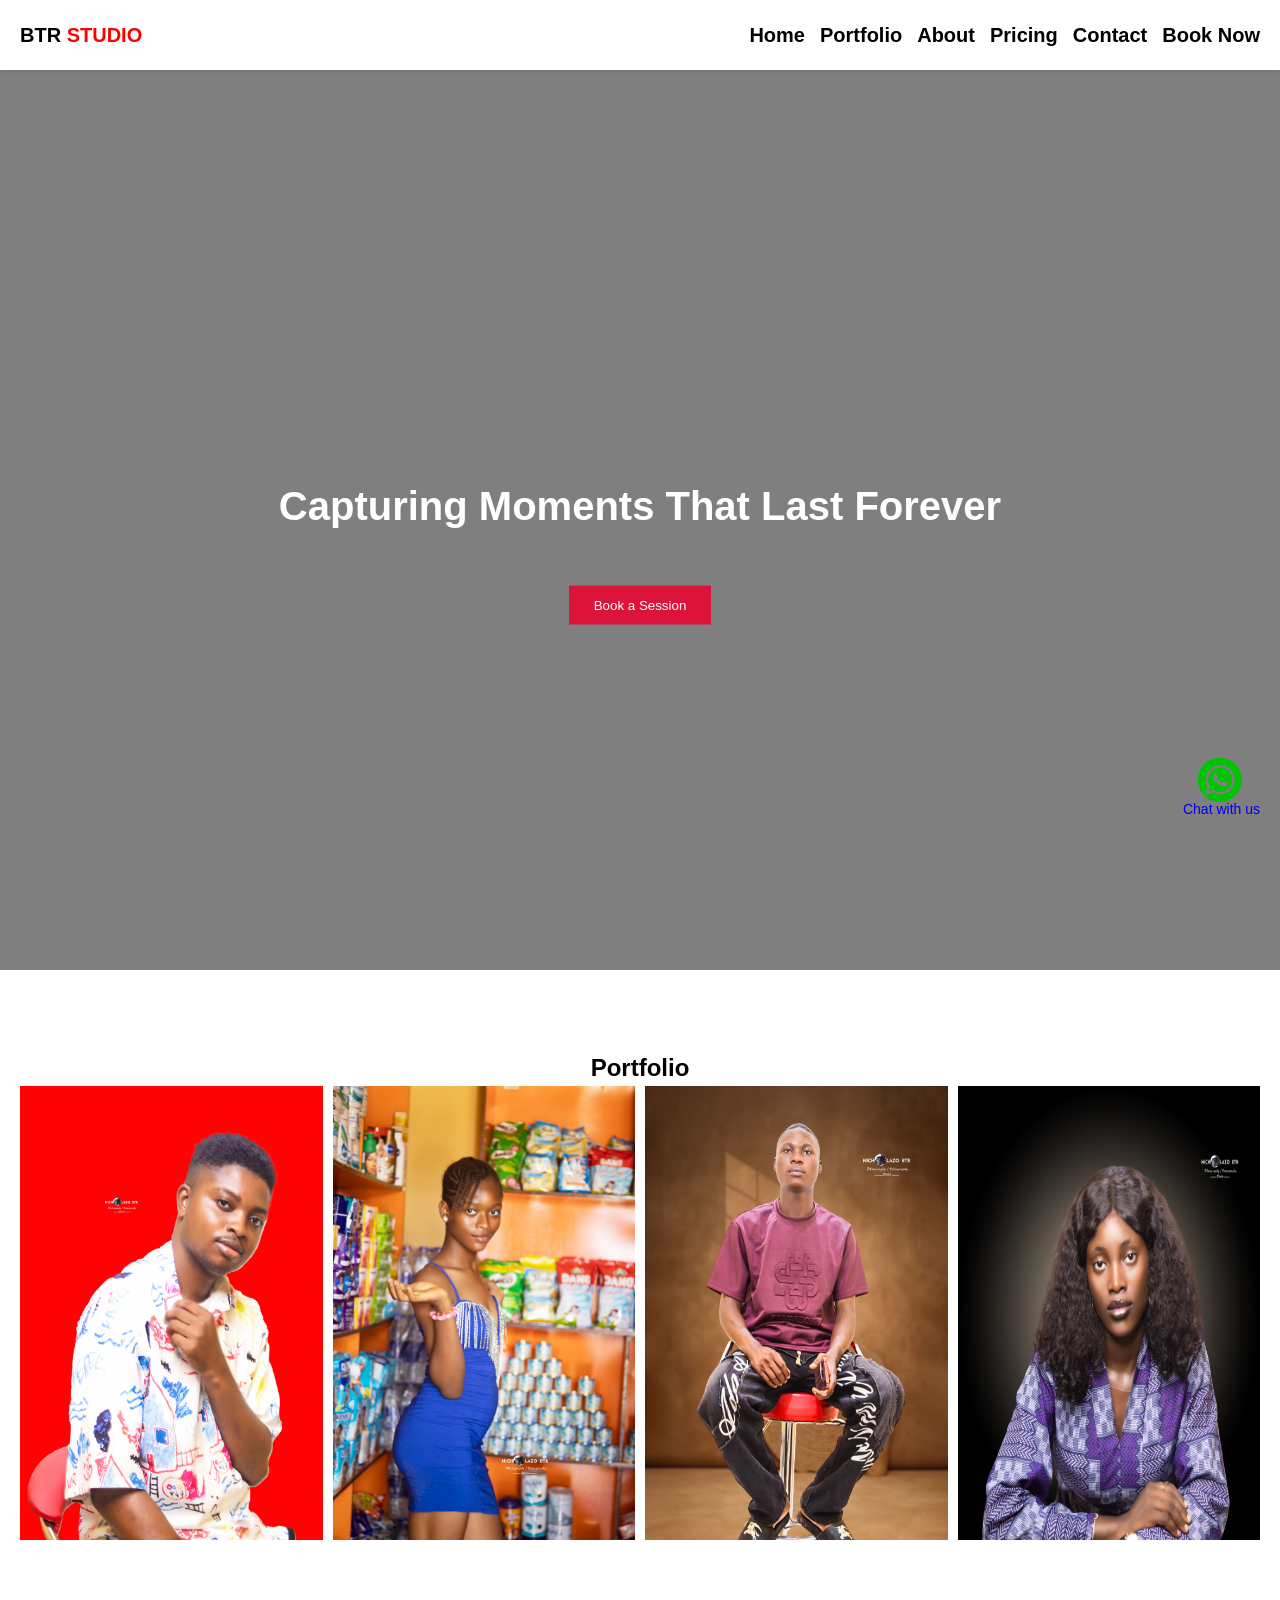
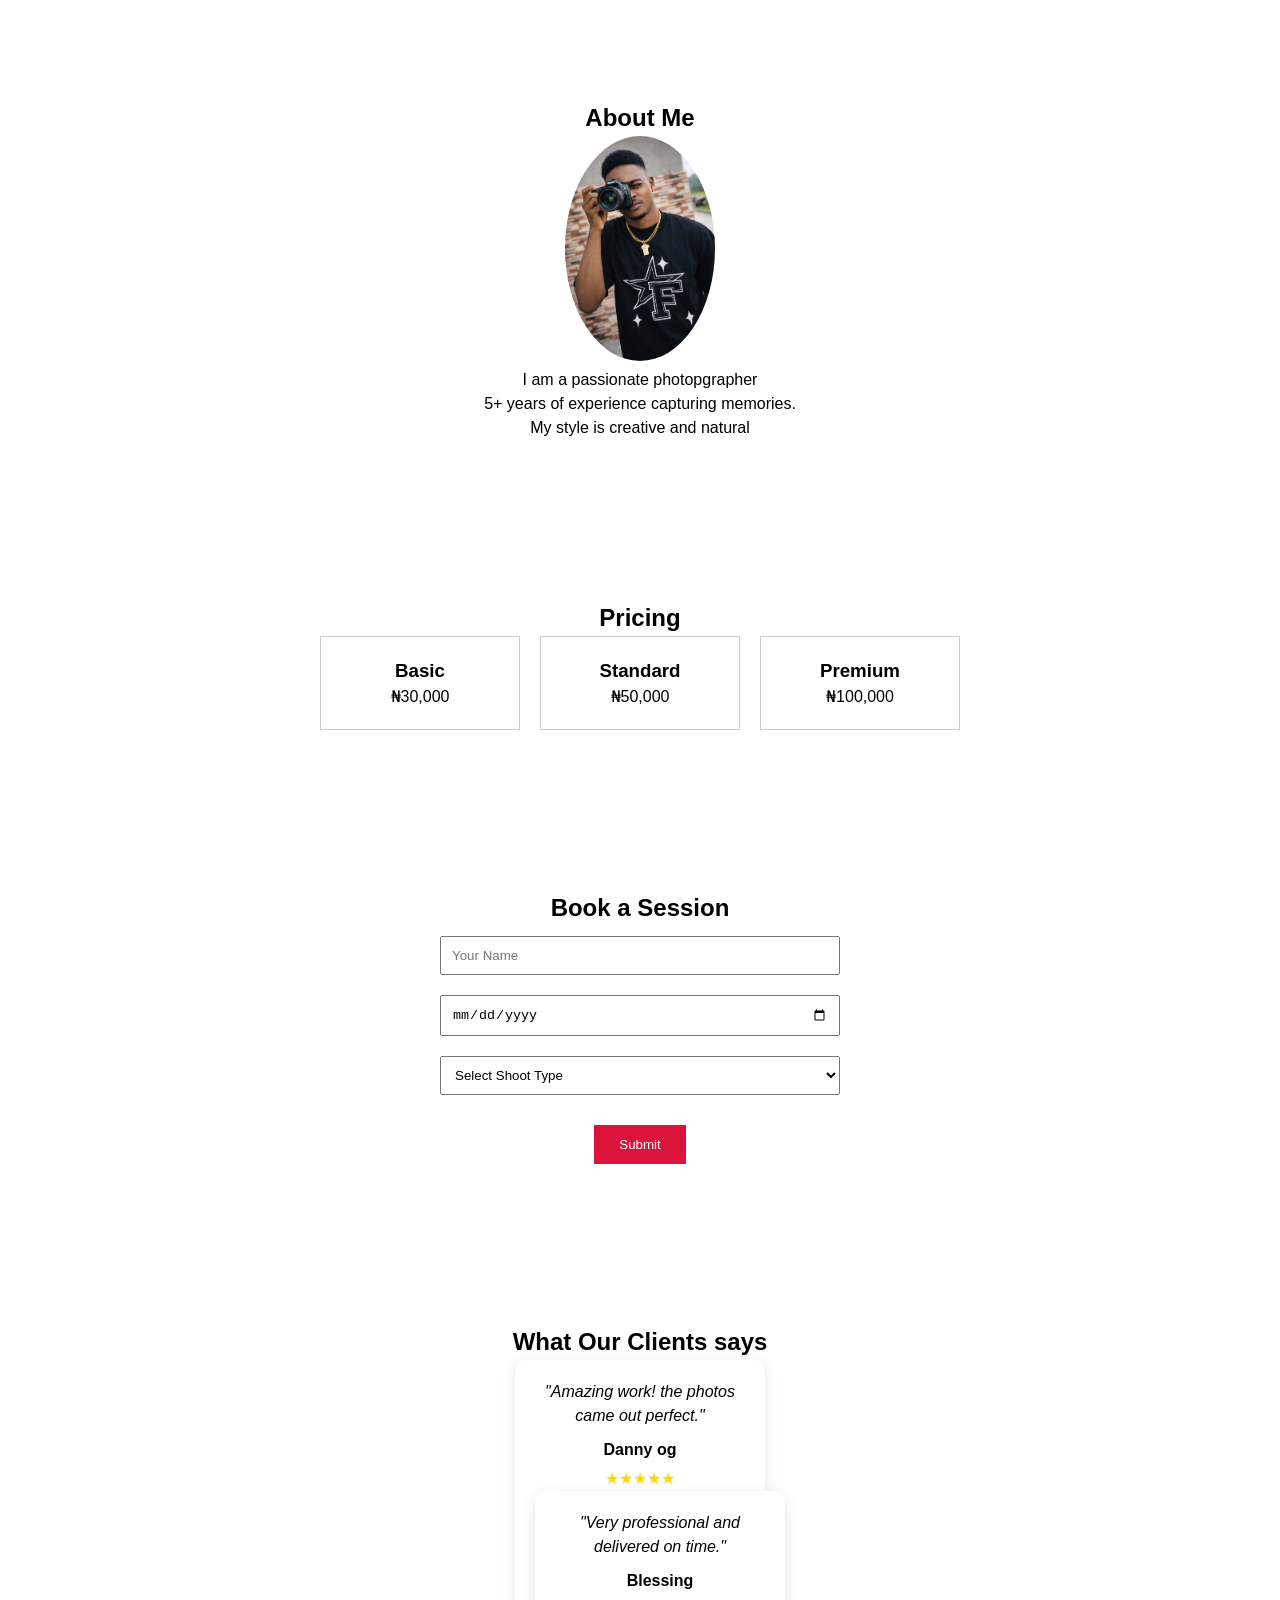
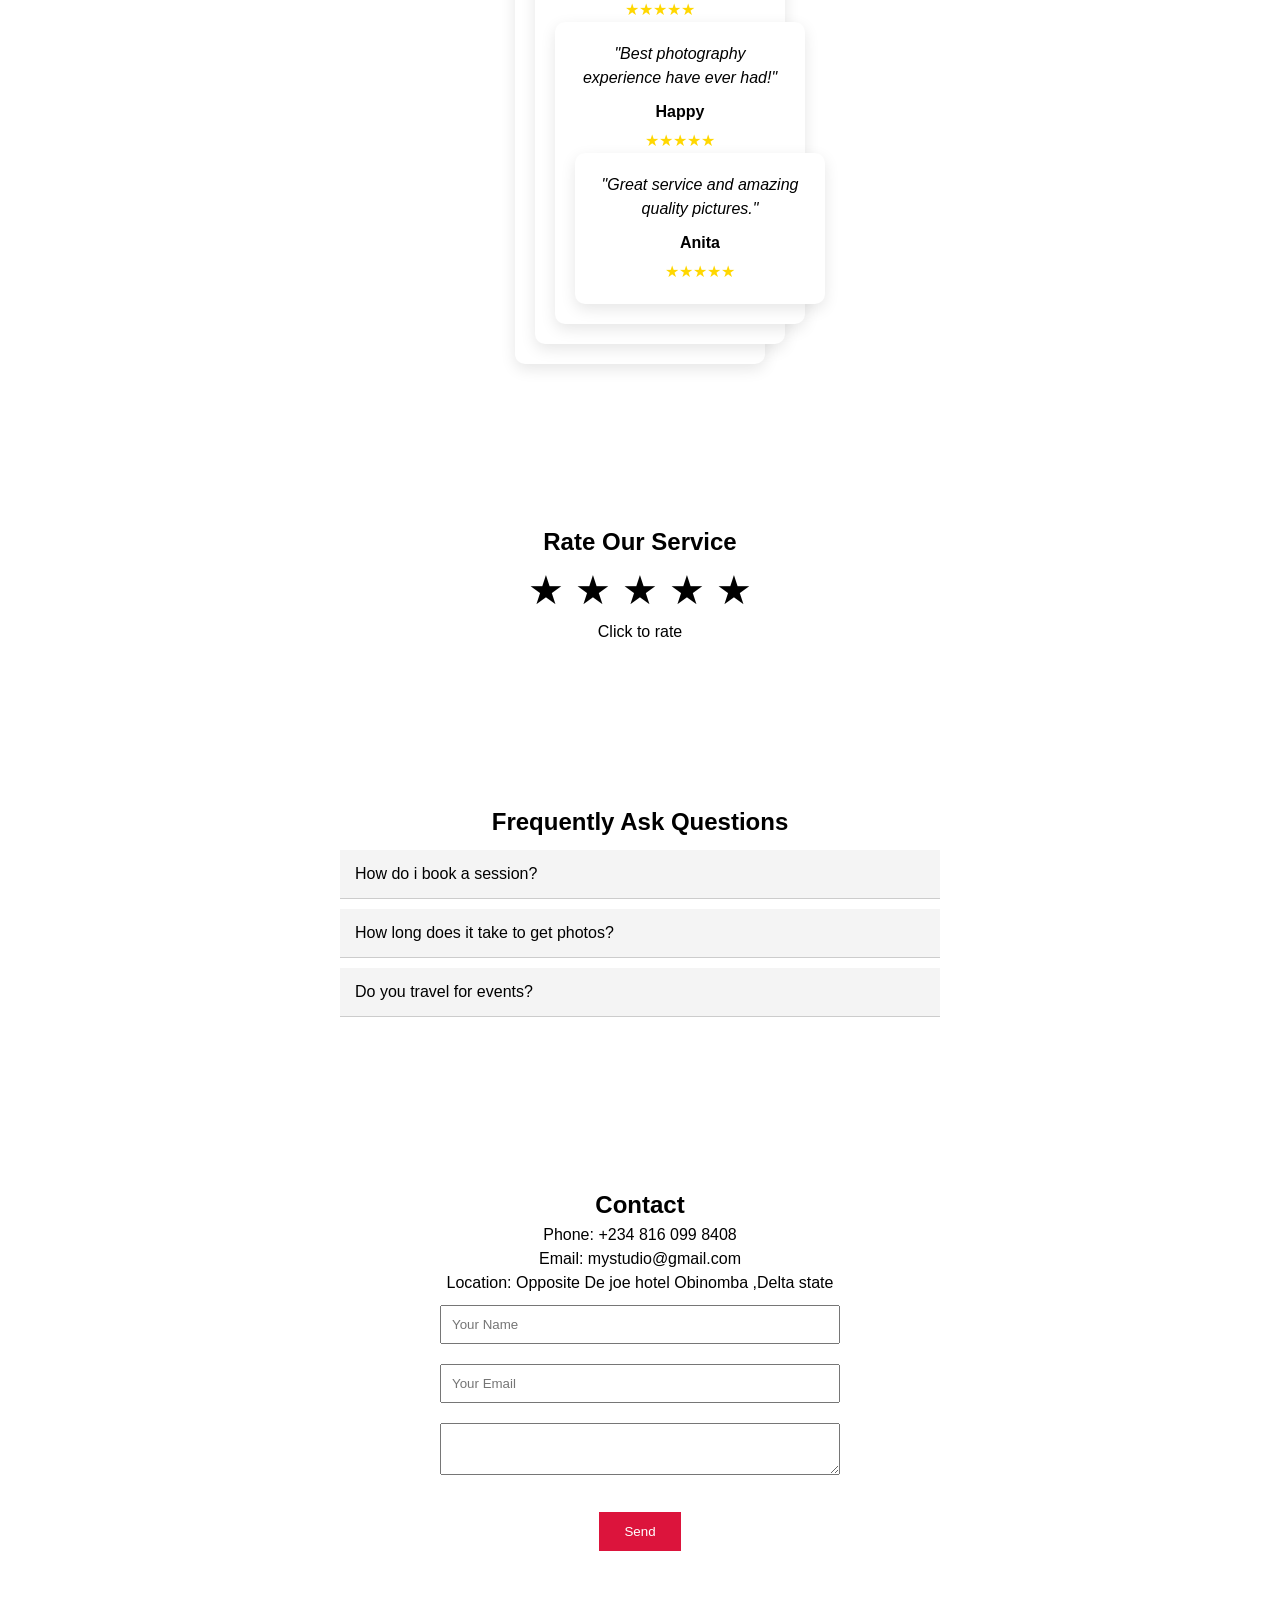
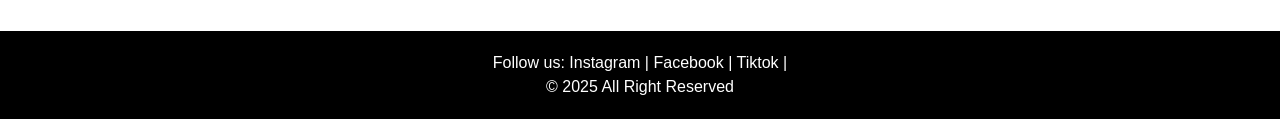
<file: Index.html>
<!DOCTYPE html>
<html lang="en">
<head>
    <meta charset="UTF-8">
    <meta name="viewport" content="width=device-width, initial-scale=1.0">
    <title>btr studio</title>
    <link rel="stylesheet" href="style.css">

</head>
<body>
    <header>
        <h1>BTR<span> STUDIO</span></h1>
        <div class="nav">
            <a href="#home">Home</a>
            <a href="#portfolio">Portfolio</a>
            <a href="#about">About</a>
            <a href="#pricing">Pricing</a>
            <a href="#contact">Contact</a>
            <a href="#booking">Book Now</a>
        </div>
   
    <!--mobile menu icon-->
 
        <div class="menu-icon" onclick="toggleMenu()">
            &#9776;

        </div>
        <div class="nav-wrap-mobile d-none">
           <a href="#home">Home</a>
            <a href="#portfolio">Portfolio</a>
            <a href="#about">About</a>
            <a href="#pricing">Pricing</a>
            <a href="#contact">Contact</a>
            <a href="#booking">Book Now</a>
        </div>
         </header>

    <!--Homepage--
    <section class="hero" id="home">
        <div>
            <h1>
                Capturing Moments That Last Forever
            </h1>
            <button class="btn"
            onclick="scrollToBooking()">
                Book a Session
            </button>
        </div>

    </section>
-->

    <!--background video-->
    <section  class="hero" id="home">
        <video autoplay muted loop plasyline class="hero-video">
            <source src="images/vid.mp4" type="video/mp4">
        </video>

          <!--overlay content-->
    <div class="hero-content">
        <h1>
                Capturing Moments That Last Forever
            </h1>
            <button class="btn"
            onclick="scrollToBooking()">
                Book a Session
            </button>

    </div>
    

    </section>

  

    <!--Portfolio-->
    <section class="section" id="portfolio">
        <h2>Portfolio</h2>
        <div class="gallery">
            <img src="images/pic2.jpg">
            <img src="images/pic4.jpg">
            <img src="images/pic5.jpg">
            <img src="images/pic6.jpg">

        </div>
    </section>

    <!--About-->
    <section class="section about" id="about">
        <h2>About Me</h2>
        <img src="images/pic3.jpg">
        <p>
            I am a passionate photopgrapher
        </p>
        <p>
            5+ years of experience capturing memories.
        </p>
        <p>
            My style is creative and natural
        </p>
    </section>

    <!--Pricing-->
    <section class="section" id="pricing">
        <h2>Pricing</h2>
        <div class="pricing">
            <div class="card">
                <h3>Basic</h3>
                <p>₦30,000</p>
            </div>
            <div class="card">
                <h3>Standard</h3>
                <p> ₦50,000</p>
            </div>
            <div class="card">
                <h3>Premium</h3>
                <p>₦100,000</p>
            </div>

        </div>
    </section>

    <!--Booking-->
    <section class="section" id="booking">
        <h2>Book a Session</h2>
        <form onsubmit="bookNow(event)">
            <input type="text"
            placeholder="Your Name"required>
            <input type="date" required>
            <select required>
                <option value=""> Select Shoot Type</option>
                <option>Birthday</option>
                <option>Wedding</option>
                <option>Portrait</option>
                <option>Event</option>
                <option>Studio</option>
            </select>
            <button class="btn">Submit</button>
        </form>
    </section>

    <!--Testimonials
    <section class="section">
        <h2>Testimonials</h2>
        <p class="testimonial">"Amazing work!"</p>
         <p class="testimonial">"Very professional!"</p>
    </section>
    -->

     <section class="section"
     id="testimonials">
        <h2>What Our Clients says</h2>

        <div class="testimonial-container">
            <div class="testimonial-card">
                <p>"Amazing work! the photos came out perfect."</p>
                <h4>Danny og</h4>
                <div class="stars-testimony">
                    <!--stars-->
                    &#9733;&#9733;&#9733;&#9733;&#9733;
                </div>
                <div class="testimonial-card">
                <p>"Very professional and delivered on time."</p>
                <h4>Blessing</h4>
                <div class="stars-testimony">
                    <!--stars-->
                    &#9733;&#9733;&#9733;&#9733;&#9733;
                </div>
                <div class="testimonial-card">
                <p>"Best photography experience have ever had!"</p>
                <h4>Happy</h4>
                <div class="stars-testimony">
                    <!--stars-->
                    &#9733;&#9733;&#9733;&#9733;&#9733;
                </div>

                <div class="testimonial-card">
                <p>"Great service and amazing quality pictures."</p>
                <h4>Anita</h4>
                <div class="stars-testimony">
                    <!--stars-->
                    &#9733;&#9733;&#9733;&#9733;&#9733;
                </div>


            </div>

        </div>
    </section>


    <!--ratings-->
    <section class="section" id="ratings">
        <h2>Rate Our Service</h2>
        <div class="stars" id="star-container">
            <span onclick="rate(1)">&#9733;</span>
            <span onclick="rate(2)">&#9733;</span>
            <span onclick="rate(3)">&#9733;</span>
            <span onclick="rate(4)">&#9733;</span>
            <span onclick="rate(5)">&#9733;</span>

        </div>
        <p id="rating-text">Click to rate</p>

    </section>

    <section class="section" id="faq">
        <h2>Frequently Ask Questions</h2>

        <div class="faq-item">
            <button class="faq-question">How do i book a session?
            </button>
            <div class="faq-answer">
                <p>You can book through our booking form
                    or contact us via whatsapp
                </p>
            </div>
        </div>

         <div class="faq-item">
            <button class="faq-question">How long does it take to get photos?
            </button>
            <div class="faq-answer">
                <p>Photos are delivered within 2-7 w0rking days.
                </p>
            </div>
        </div>

         <div class="faq-item">
            <button class="faq-question">Do you travel for events?
            </button>
            <div class="faq-answer">
                <p>Yes, we cover events both locally and outside the city.
                </p>
            </div>
        </div>



    </section>

    <!--Contact-->
    <section class="section" id="contact">
        <h2>Contact</h2>
        <p>Phone: +234 816 099 8408</p>
        <p>Email: mystudio@gmail.com</p>
        <p>Location: Opposite De joe hotel Obinomba ,Delta state</p>
        <form onsubmit="contactForm(event)">

        
        <input type="text"
        placeholder="Your Name" required>
        <input type="email"
        placeholder="Your Email"required>
        <textarea placeholder="Message">
        </textarea>
        <button class="btn">
            Send
        </button>
        </form>
    </section>

      <!--whatsapp-->
    <a href="https://wa.me/2348160998408" class="whatsap-float"
    target="_blank">
    <span class="chat-text">Chat with us</span>
    
    <img src="images/whatsap.png"></a>


    <!--promo pop up-->
    <div class="popup" id="promo-popup">
        <div class="popup-content">
            <span class="close-btn"
            onclick="closePopup()">&times;</span>
            <h2>Special 0ffer!</h2>
            <P>Get 10% off your first photoshoot</P>
            <button class="btn"
            onclick="scrollToBooking()">
            Book Now
            </button>

        </div>

    </div>

    <!--Footer-->
    <footer>
        <p>Follow us:  Instagram | Facebook | Tiktok |</p>
        <p>&copy; 2025 All Right Reserved</p>
    </footer>

    <script src="java.js">

    </script>
</body>
</html>
</file>
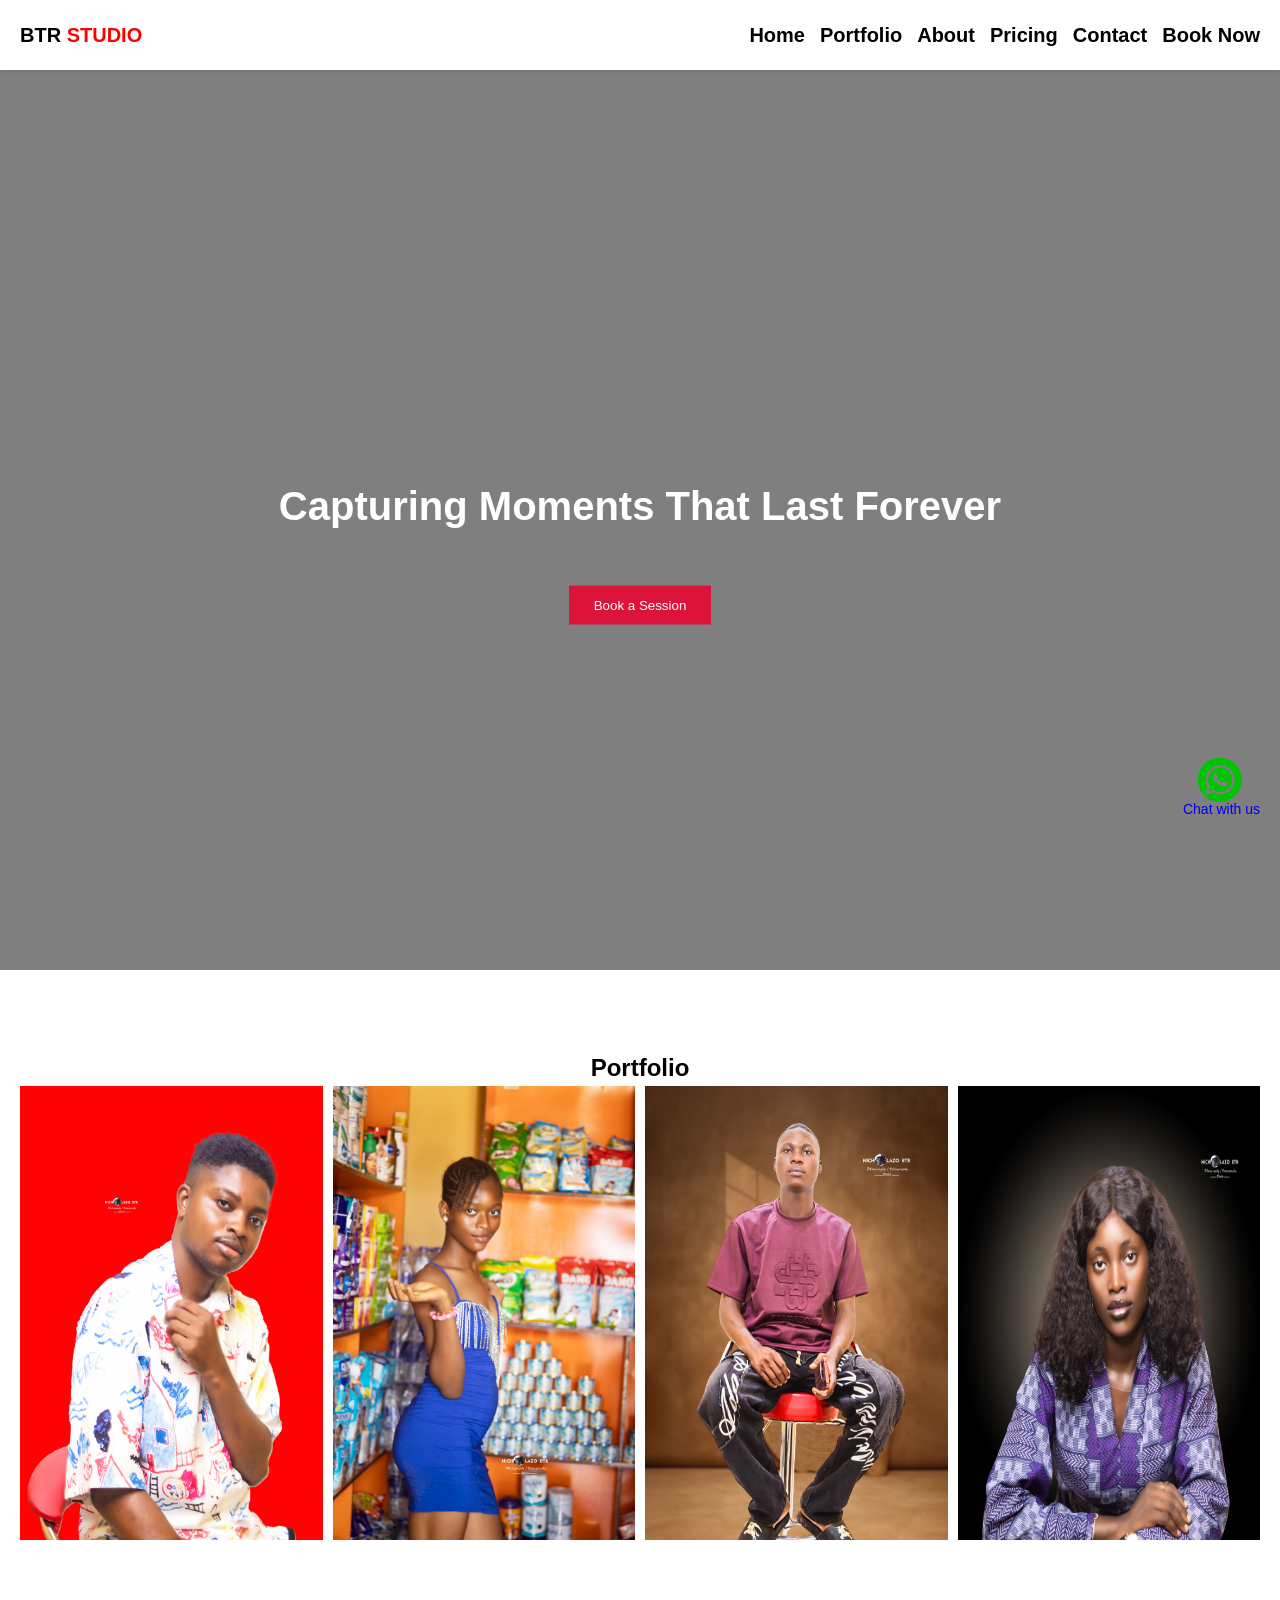
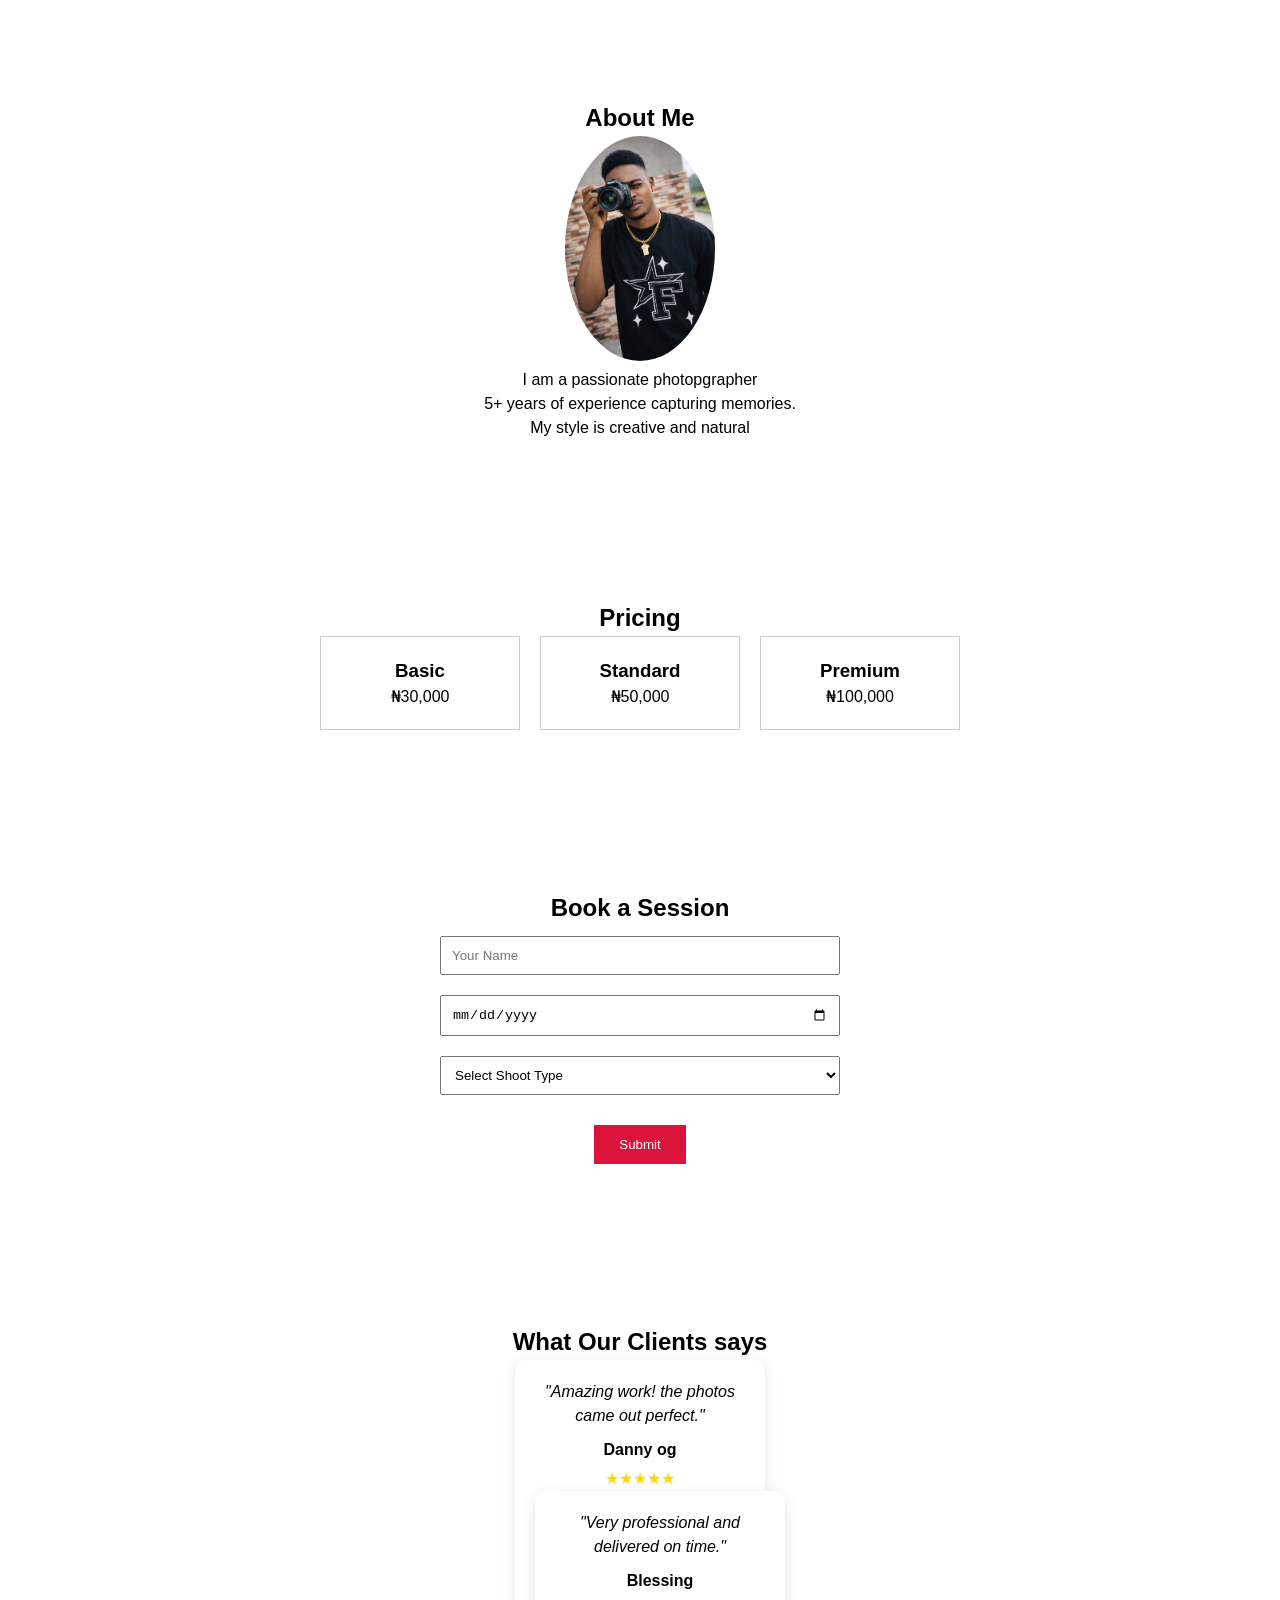
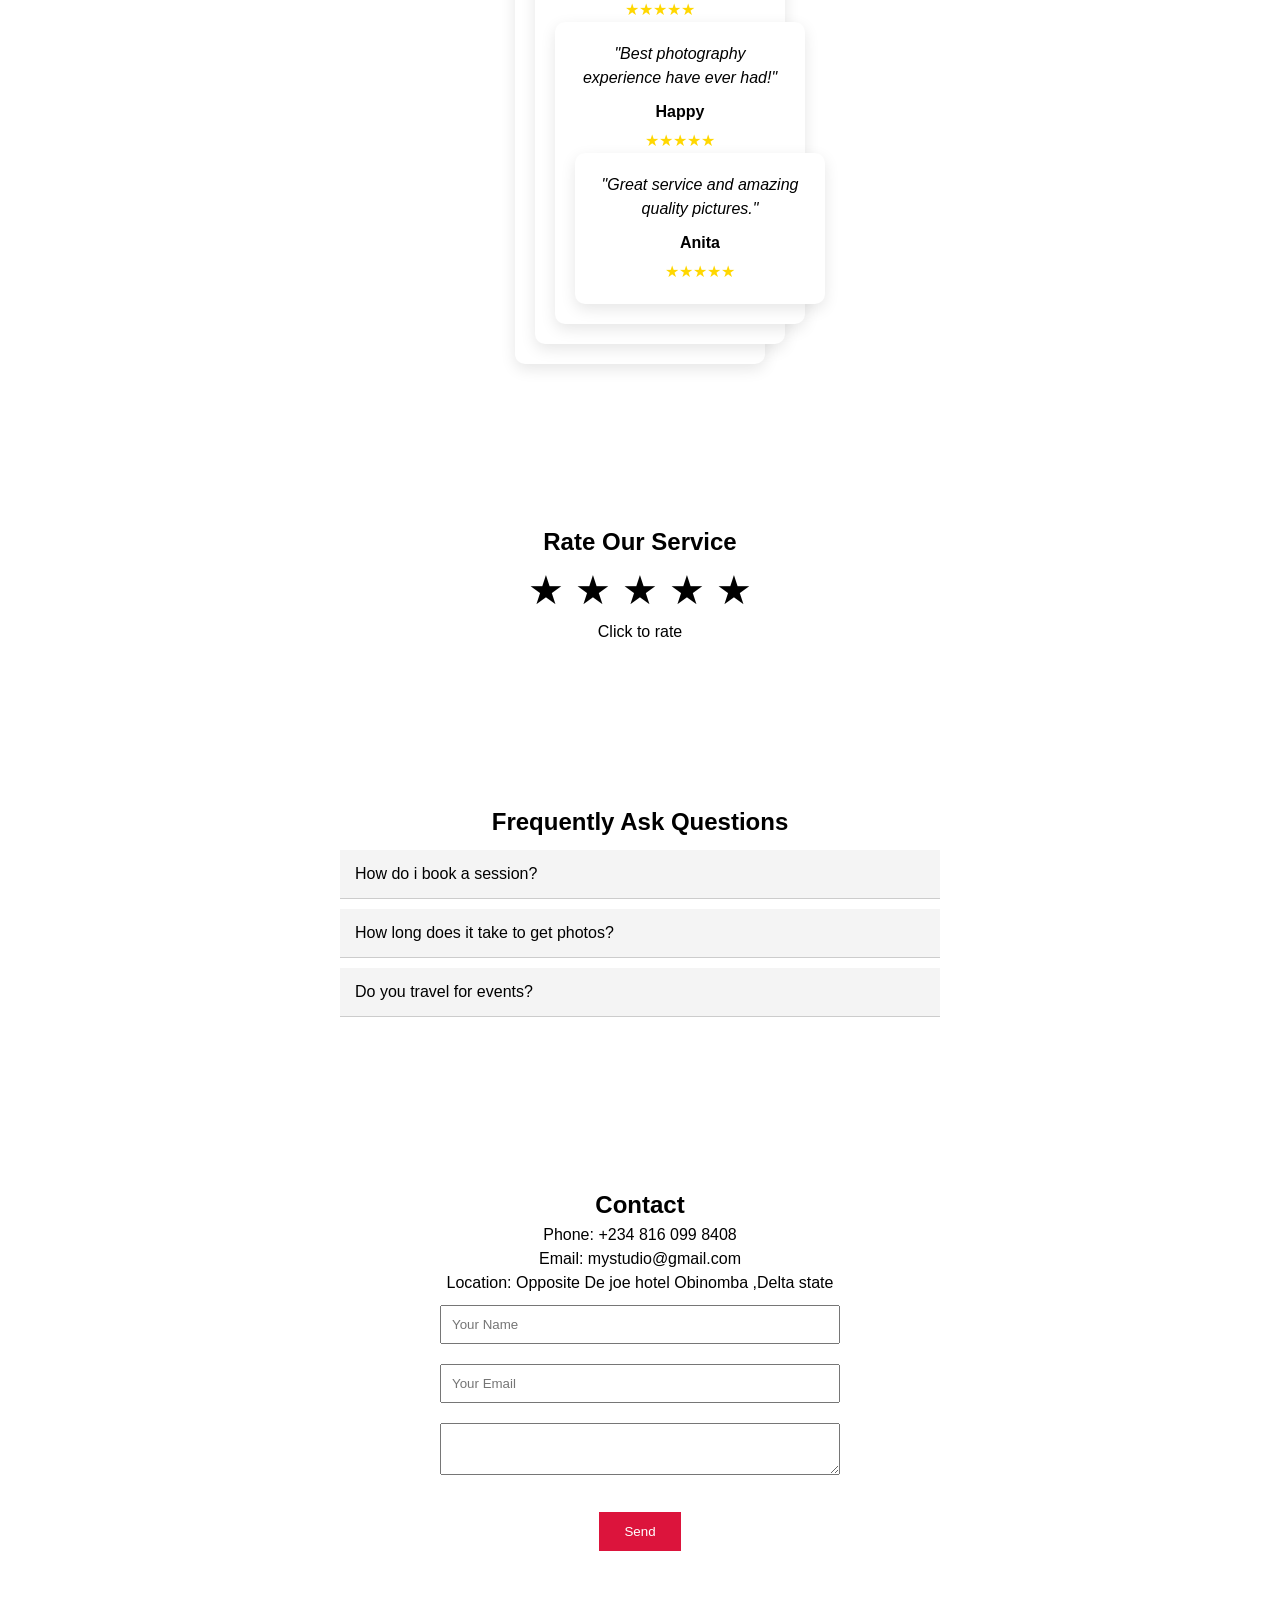
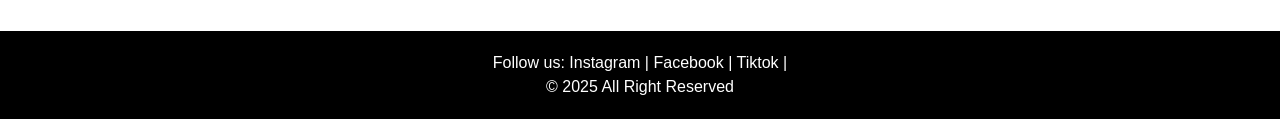
<file: btr.html>
<!DOCTYPE html>
<html lang="en">
<head>
    <meta charset="UTF-8">
    <meta name="viewport" content="width=device-width, initial-scale=1.0">
    <title>btr studio</title>
    <link rel="stylesheet" href="style.css">

</head>
<body>
    <header>
        <h1>BTR<span> STUDIO</span></h1>
        <div class="nav">
            <a href="#home">Home</a>
            <a href="#portfolio">Portfolio</a>
            <a href="#about">About</a>
            <a href="#pricing">Pricing</a>
            <a href="#contact">Contact</a>
            <a href="#booking">Book Now</a>
        </div>
   
    <!--mobile menu icon-->
 
        <div class="menu-icon" onclick="toggleMenu()">
            &#9776;

        </div>
        <div class="nav-wrap-mobile d-none">
           <a href="#home">Home</a>
            <a href="#portfolio">Portfolio</a>
            <a href="#about">About</a>
            <a href="#pricing">Pricing</a>
            <a href="#contact">Contact</a>
            <a href="#booking">Book Now</a>
        </div>
         </header>

    <!--Homepage--
    <section class="hero" id="home">
        <div>
            <h1>
                Capturing Moments That Last Forever
            </h1>
            <button class="btn"
            onclick="scrollToBooking()">
                Book a Session
            </button>
        </div>

    </section>
-->

    <!--background video-->
    <section  class="hero" id="home">
        <video autoplay muted loop plasyline class="hero-video">
            <source src="images/vid.mp4" type="video/mp4">
        </video>

          <!--overlay content-->
    <div class="hero-content">
        <h1>
                Capturing Moments That Last Forever
            </h1>
            <button class="btn"
            onclick="scrollToBooking()">
                Book a Session
            </button>

    </div>
    

    </section>

  

    <!--Portfolio-->
    <section class="section" id="portfolio">
        <h2>Portfolio</h2>
        <div class="gallery">
            <img src="images/pic2.jpg">
            <img src="images/pic4.jpg">
            <img src="images/pic5.jpg">
            <img src="images/pic6.jpg">

        </div>
    </section>

    <!--About-->
    <section class="section about" id="about">
        <h2>About Me</h2>
        <img src="images/pic3.jpg">
        <p>
            I am a passionate photopgrapher
        </p>
        <p>
            5+ years of experience capturing memories.
        </p>
        <p>
            My style is creative and natural
        </p>
    </section>

    <!--Pricing-->
    <section class="section" id="pricing">
        <h2>Pricing</h2>
        <div class="pricing">
            <div class="card">
                <h3>Basic</h3>
                <p>₦30,000</p>
            </div>
            <div class="card">
                <h3>Standard</h3>
                <p> ₦50,000</p>
            </div>
            <div class="card">
                <h3>Premium</h3>
                <p>₦100,000</p>
            </div>

        </div>
    </section>

    <!--Booking-->
    <section class="section" id="booking">
        <h2>Book a Session</h2>
        <form onsubmit="bookNow(event)">
            <input type="text"
            placeholder="Your Name"required>
            <input type="date" required>
            <select required>
                <option value=""> Select Shoot Type</option>
                <option>Birthday</option>
                <option>Wedding</option>
                <option>Portrait</option>
                <option>Event</option>
                <option>Studio</option>
            </select>
            <button class="btn">Submit</button>
        </form>
    </section>

    <!--Testimonials
    <section class="section">
        <h2>Testimonials</h2>
        <p class="testimonial">"Amazing work!"</p>
         <p class="testimonial">"Very professional!"</p>
    </section>
    -->

     <section class="section"
     id="testimonials">
        <h2>What Our Clients says</h2>

        <div class="testimonial-container">
            <div class="testimonial-card">
                <p>"Amazing work! the photos came out perfect."</p>
                <h4>Danny og</h4>
                <div class="stars-testimony">
                    <!--stars-->
                    &#9733;&#9733;&#9733;&#9733;&#9733;
                </div>
                <div class="testimonial-card">
                <p>"Very professional and delivered on time."</p>
                <h4>Blessing</h4>
                <div class="stars-testimony">
                    <!--stars-->
                    &#9733;&#9733;&#9733;&#9733;&#9733;
                </div>
                <div class="testimonial-card">
                <p>"Best photography experience have ever had!"</p>
                <h4>Happy</h4>
                <div class="stars-testimony">
                    <!--stars-->
                    &#9733;&#9733;&#9733;&#9733;&#9733;
                </div>

                <div class="testimonial-card">
                <p>"Great service and amazing quality pictures."</p>
                <h4>Anita</h4>
                <div class="stars-testimony">
                    <!--stars-->
                    &#9733;&#9733;&#9733;&#9733;&#9733;
                </div>


            </div>

        </div>
    </section>


    <!--ratings-->
    <section class="section" id="ratings">
        <h2>Rate Our Service</h2>
        <div class="stars" id="star-container">
            <span onclick="rate(1)">&#9733;</span>
            <span onclick="rate(2)">&#9733;</span>
            <span onclick="rate(3)">&#9733;</span>
            <span onclick="rate(4)">&#9733;</span>
            <span onclick="rate(5)">&#9733;</span>

        </div>
        <p id="rating-text">Click to rate</p>

    </section>

    <section class="section" id="faq">
        <h2>Frequently Ask Questions</h2>

        <div class="faq-item">
            <button class="faq-question">How do i book a session?
            </button>
            <div class="faq-answer">
                <p>You can book through our booking form
                    or contact us via whatsapp
                </p>
            </div>
        </div>

         <div class="faq-item">
            <button class="faq-question">How long does it take to get photos?
            </button>
            <div class="faq-answer">
                <p>Photos are delivered within 2-7 w0rking days.
                </p>
            </div>
        </div>

         <div class="faq-item">
            <button class="faq-question">Do you travel for events?
            </button>
            <div class="faq-answer">
                <p>Yes, we cover events both locally and outside the city.
                </p>
            </div>
        </div>



    </section>

    <!--Contact-->
    <section class="section" id="contact">
        <h2>Contact</h2>
        <p>Phone: +234 816 099 8408</p>
        <p>Email: mystudio@gmail.com</p>
        <p>Location: Opposite De joe hotel Obinomba ,Delta state</p>
        <form onsubmit="contactForm(event)">

        
        <input type="text"
        placeholder="Your Name" required>
        <input type="email"
        placeholder="Your Email"required>
        <textarea placeholder="Message">
        </textarea>
        <button class="btn">
            Send
        </button>
        </form>
    </section>

      <!--whatsapp-->
    <a href="https://wa.me/2348160998408" class="whatsap-float"
    target="_blank">
    <span class="chat-text">Chat with us</span>
    
    <img src="images/whatsap.png"></a>


    <!--promo pop up-->
    <div class="popup" id="promo-popup">
        <div class="popup-content">
            <span class="close-btn"
            onclick="closePopup()">&times;</span>
            <h2>Special 0ffer!</h2>
            <P>Get 10% off your first photoshoot</P>
            <button class="btn"
            onclick="scrollToBooking()">
            Book Now
            </button>

        </div>

    </div>

    <!--Footer-->
    <footer>
        <p>Follow us:  Instagram | Facebook | Tiktok |</p>
        <p>&copy; 2025 All Right Reserved</p>
    </footer>

    <script src="java.js">

    </script>
</body>
</html>
</file>
<file: style.css>
*{
    margin: 0;
    padding: 0;
    box-sizing: border-box;
}
body{
    font-family: arial,sans-serif;
    line-height: 1.5;
}
header{
     display: flex;
    justify-content: space-between;
    align-items: center;
    padding: 20px;
    background: white;
    color: black;
    font-weight:bold ;
    box-shadow: 0 2px 5px rgba(0, 0, 0, 0.1);
    position: sticky;
    top: 0;
    cursor: pointer;
    z-index: 5;
    font-size: 20px;
}
header h1 {
    font-size: 20px;
}
header span {
    color: red;
}
.nav{
 display: flex;
 justify-content: space-between;
 gap: 15px;
}
.nav a {
    color: black;
    text-decoration: none;
    font-weight: bold;
}

.nav :hover{
   color:red ;
}

.menu-icon {
    display: none;
    font-size: 28px;
    cursor: pointer;
}
.nav-wrap-mobile a{
    text-decoration: none;
      color: #333;
    font-weight: bold;

}
.d-none {
        display: none !important;
    }
 .nav-wrap-mobile{
        position: fixed;
        top: 64px;
        background: white;
        width: 160px;
        display: flex;
        flex-direction: column;
        gap: 12px;
        padding: 16px;
        right: 0;
        border: 1px solid gray;
         z-index: 10;
    }
    /*
.hero{
    height: 100vh;
    background: url('images/bck2.jpg')
    no-repeat center/cover;
    justify-content: center;
    align-items: center;
    text-align: center;
    color: white;
}
    */
    .hero{
        position: relative;
        height: 100vh;
        overflow: hidden;
    }
    .hero-video{
     position: absolute;
     top: 50%;
     left: 50%;
     width: 100%;
     height: 100%;
     object-fit: cover;
     transform: translate(-50%, -50%);
     z-index: -1;
    }
    .hero::after{
        content: "";
        position: absolute;
        top: 0;
        left: 0;
        width: 100%;
        height: 100%;
        background: rgba(0, 0, 0, 0.5);
    }
    .hero-content{
        position: relative;
        z-index: 1;
        text-align: center;
        top: 50%;
        transform: translateY(-50%);
    }
.hero h1{
    font-size: 40px;
    text-align: center;
    margin: 30px;
    color: white;
}
.btn{
    margin-top: 20px;
    padding: 12px 25px;
    background: crimson;
    color: white;
    border: none;
    cursor: pointer;

}
.btn:hover{
    background-color: #000;
    color:#fff ;
    transition: 0.3s;
}

.section{
    padding: 80px 20px;
    text-align: center;
}
.gallery{
    display: grid;
    grid-template-columns: repeat(auto-fit, minmax(200px, 1fr));
    gap: 10px;
}
.gallery img {
    width: 100%;
    height: 100%;
}
.about img {
    width: 150px;
    border-radius: 50%;
}
.pricing {
    display: flex;
    justify-content: center;
    gap: 20px;
}
.card {
    border: 1px solid #ccc;
    padding: 20px;
    width: 200px;
}
.testimonial {
    font-style: italic;
}
.testimonial-container{
    display: flex;
    gap: 20px;
    justify-content: center;
    flex-wrap: wrap;
}
.testimonial-card {
    background: #fff;
    padding: 20px;
    width:250px;
    border-radius: 10px;
    box-shadow: 0 5px 15px rgba(0, 0, 0, 0.1);
    text-align: center;
    transition: 0.3s;
}
.testimonial-card:hover {
    transform: translateY(-5px);
}
.testimonial-card p {
    font-style: italic;
}
.testimonial-card h4 {
    margin-top: 10px;
}
.stars-testimony {
    color: gold;
    margin-top: 5px;
}
form {
    max-width: 400px;
    margin: auto;
}
input, textarea, select {
    width: 100%;
    padding: 10px;
    margin: 10px 0;
}
.faq-item {
   margin: 10px auto;
   max-width: 600px;
   border-bottom: 1px solid #ccc;
}
.faq-question{
    width: 100%;
    text-align: left;
    padding: 15px;
    background: #f4f4f4;
    border: none;
    cursor: pointer;
    font-size: 16px;
}
.faq-answer {
    display: none;
    padding: 10px 15px;
    background: #fff;
}
.faq-item.active .faq-answer {
    display: block;
}
footer{
    background: #000;
    color: white;
    text-align: center;
    padding: 20px;
}
.whatsap-float img {
 width: 80px;
 height: 80px;
 position: fixed;
 bottom: 80px;
 right: 20px;
 z-index: 100;
 animation: bounce 2s infinite, pulse 2s infinite;
}
.chat-text {
     position: fixed;
 bottom: 80px;
 right: 20px;
 z-index: 100;
 font-size: 14px;
 white-space: nowrap;

}
.popup{
    display: none;
    position: fixed;
    top: 0;
    left: 0;
    width: 100%;
    height: 100%;
    background: rgba(0, 0, 0, 0.7);
    justify-content: center;
    align-items: center;
    z-index: 2000;
}
.popup-content{
    position: relative;
    background: white;
    color: black;
    padding: 30px;
    border-radius: 10px;
    text-align: center;
    width: 300px;
    animation: fadeIn 0.5s ease;
}
.close-btn{
    position: absolute;
    top: 10px;
    right: 15px;
    font-size: 20px;
    cursor: pointer;
}
.stars{
    font-size: 40px;
    cursor: pointer;
}
.stars span.active{
    color: gold;
}
.stars span:hover {
    transform: scale(1.2);
}
@keyframes fadeIn {
    from {
        opacity: 0;
        transform: scale(0.8);
    }
    to {
        opacity: 1;
        transform: scale(1);
    }
}
@keyframes bounce {
    0%, 20%, 50%, 100% {
        transform: translateY(0);
    }
    40% {
        transform: translateY(-12px);
    }
    60% {
        transform: translateY(-6px);
    }
}
@keyframes pulse {
    0% {
        box-shadow: 0 0 0 0 rgba(37, 211, 102, 0.7);
    }
    70% {
        box-shadow: 0 0 0 15px rgba(37, 211, 102, 0);
    }
    100% {
        box-shadow: 0 0 0 0 rgba(37, 211, 102, 0);
    }
}


@media(max-width:768px){
    .hero h1 {
        font-size: 24px;
    }
    .btn {
        width: 80%;
    }
    .pricing {
        flex-direction: column;
        align-items: center;
    }
    .about img {
        width: 100px;
    }
    
    .chat-text{
        display: none;
    }
    .nav{
        display: none;
    }
     .menu-icon{
        display: block;
     }
}
</file>
